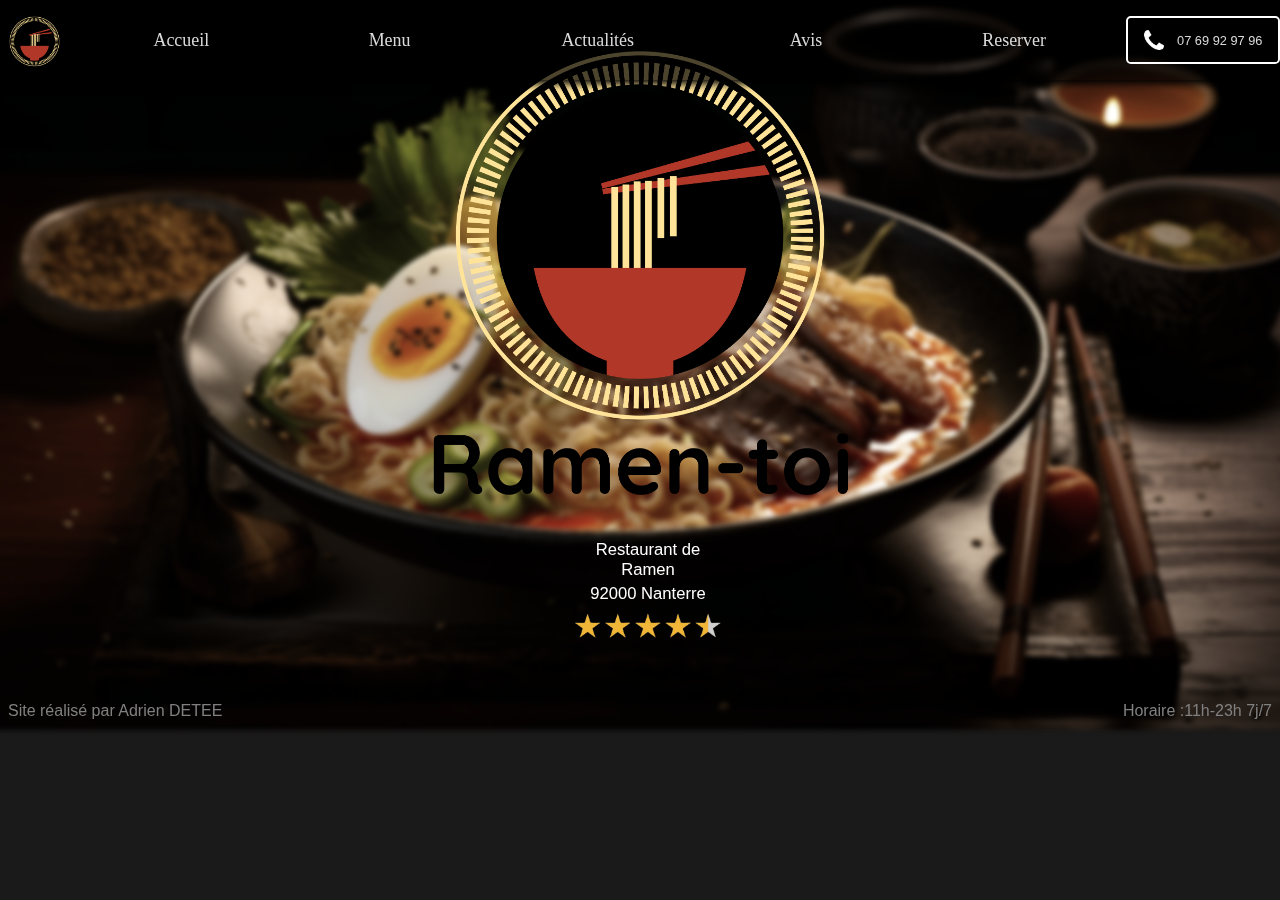
<file: index.html>
<!DOCTYPE html>
<html lang="en">

<head>
    <meta charset="UTF-8">
    <meta name="viewport" content="width=device-width, initial-scale=1.0">
    <title>Ramen-Toi</title>
    <link rel="stylesheet" href="style.css">
    <link rel="icon" type="image/jpeg" href="logo-transparent-png.png">

<body>

    <nav>
        <img class="icone" src="logo-transparent-png.png" alt="logo" width="100">

        <button class='br'>Accueil</button>

        <a href="Html/Carte.html">
            <button class='br'>Menu</button>
        </a>
        <a href="Html/Actualités.html">
            <button class='br'>Actualités</button>
        </a>
        <a href="Html/Avis.html">
            <button class='br'>Avis</button>
        </a>
        <a href="Html/Contact.html">
            <button class='br'>Reserver</button>
        </a>

        <a href="Html/Contact.html">
            <button class='br' id="num">
                <div class="numero">
                    <img class="tel" src="telblanc.png" alt="">
                    <p class="ntm">07 69 92 97 96</p>
                </div>
            </button>
        </a>


    </nav>

    <img class="fond" src="Rammmen.png" alt="fond">
    <div class="forlogo">
        <img class="Logo" src="logo-transparent-png.png" alt="" width="450">
    </div>

    <div class="otext">
        <p class="pinfo">Restaurant de Ramen</p>
        <p class="pinfo">92000 Nanterre</p>
        <a href="Html/Avis.html">
            <img class="pinfo" src="5etoile.png" alt="">
        </a>
    </div>
    <div class="recadre">
        
    </div>
    <footer>
        <p>Site réalisé par Adrien DETEE</p>
        <p>Horaire :11h-23h 7j/7</p>
    </footer>

</body>

</html>
</file>
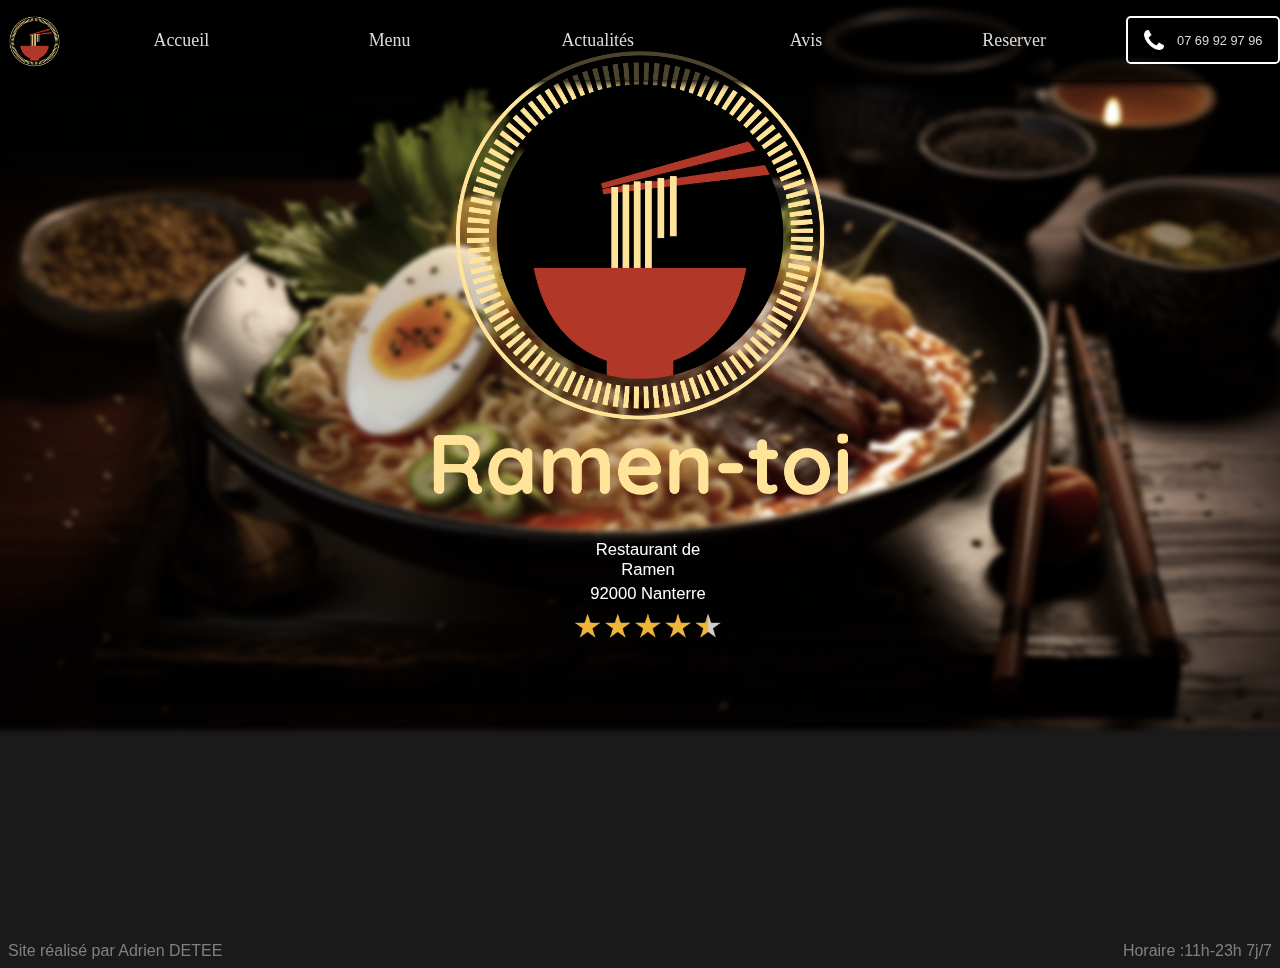
<file: Html/index.html>
<!DOCTYPE html>
<html lang="en">

<head>
    <meta charset="UTF-8">
    <meta name="viewport" content="width=device-width, initial-scale=1.0">
    <title>Ramen-Toi</title>
    <link rel="stylesheet" href="../Css/resto.css">
    <link rel="icon" type="image/jpeg" href="img/Logo C/logo-transparent-png.png">

<body>

    <nav>
        <img class="icone" src="../img/Logo C/logo-transparent-png.png" alt="logo" width="100">

        <button class='br'>Accueil</button>

        <a href="Carte.html">
            <button class='br'>Menu</button>
        </a>
        <a href="Actualités.html">
            <button class='br'>Actualités</button>
        </a>
        <a href="Avis.html">
            <button class='br'>Avis</button>
        </a>
        <a href="Contact.html">
            <button class='br'>Reserver</button>
        </a>

        <a href="Contact.html">
            <button class='br' id="num">
                <div class="numero">
                    <img class="tel" src="../img/telblanc.png" alt="">
                    <p class="ntm">07 69 92 97 96</p>
                </div>
            </button>
        </a>


    </nav>

    <img class="fond" src="../img/Rammmen.png" alt="fond">
    <div class="forlogo">
        <img class="Logo" src="../img/Logo CN/logo-transparent-png.png" alt="" width="450">
    </div>

    <div class="otext">
        <p class="pinfo">Restaurant de Ramen</p>
        <p class="pinfo">92000 Nanterre</p>
        <a href="Avis.html">
            <img class="pinfo" src="../img/5etoile.png" alt="">
        </a>
    </div>
    <div class="recadre">
        
    </div>
    <footer>
        <p>Site réalisé par Adrien DETEE</p>
        <p>Horaire :11h-23h 7j/7</p>
    </footer>

</body>

</html>
</file>
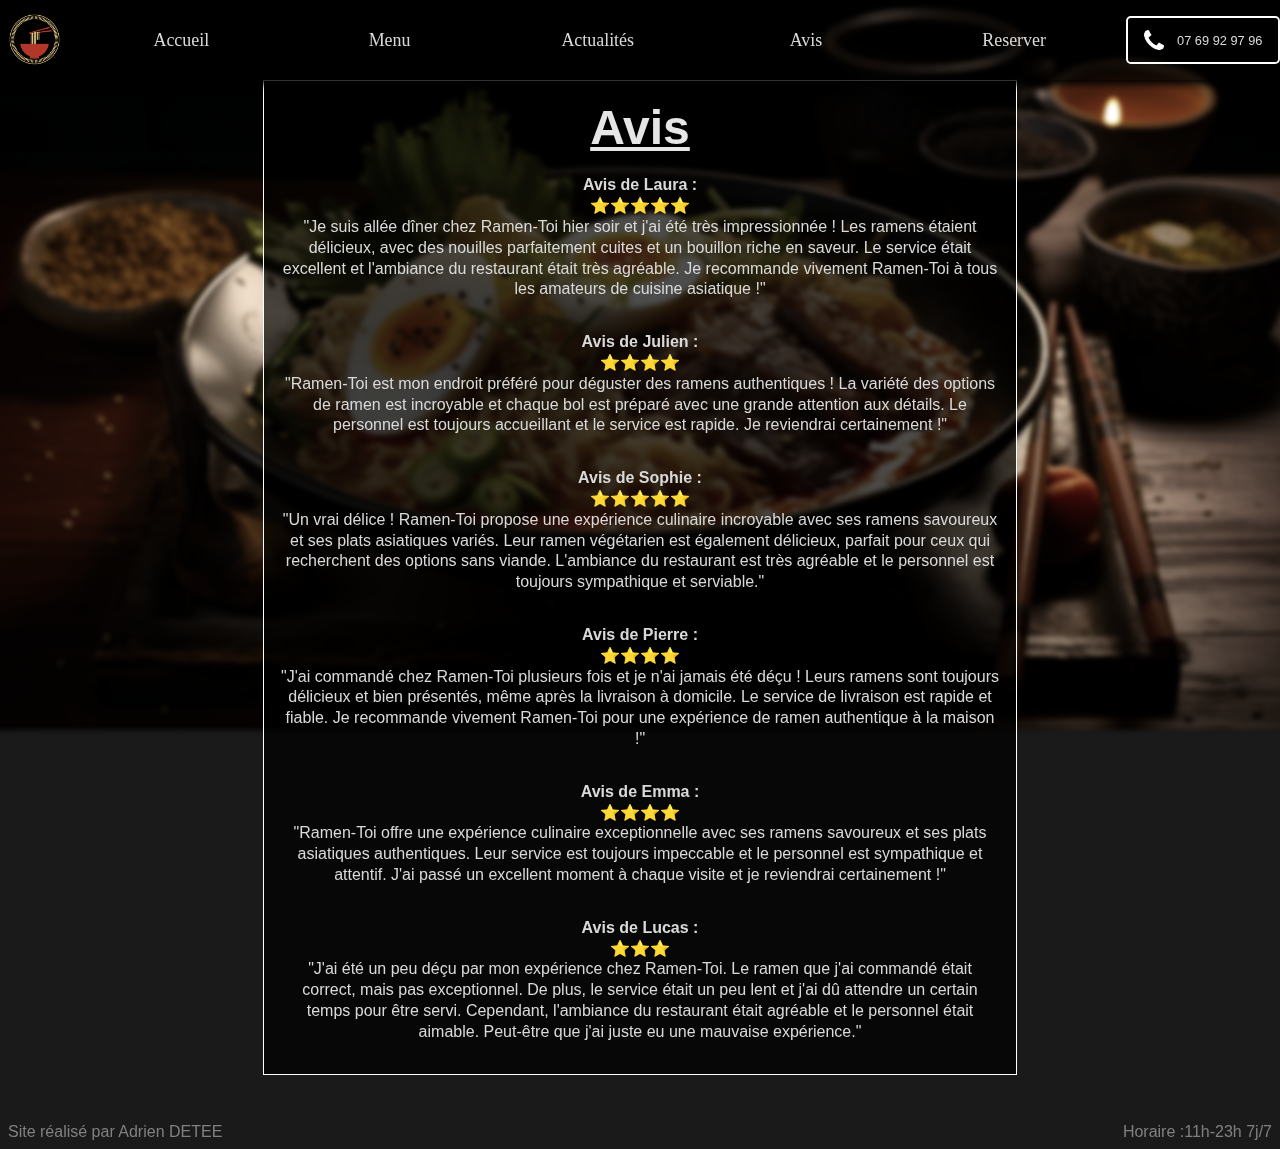
<file: Html/Avis.html>
<!DOCTYPE html>
<html lang="en">

<head>
    <meta charset="UTF-8">
    <meta name="viewport" content="width=device-width, initial-scale=1.0">
    <title>Ramen-Toi</title>
    <link rel="stylesheet" href="../style.css">
    <link rel="icon" type="image/jpeg" href="img/Logo C/logo-transparent-png.png">
</head>

<body>
    <nav>
        <a href="../index.html">
            <img class="icone" src="../img/Logo C/logo-transparent-png.png" alt="logo" width="100">
        </a>
        <a href="../index.html">
            <button class='br'>Accueil</button>
        </a>
        <a href="Carte.html">
            <button class='br'>Menu</button>
        </a>
        <a href="Actualités.html">
            <button class='br'>Actualités</button>
        </a>

        <button class='br'>Avis</button>

        <a href="Contact.html">
            <button class='br'>Reserver</button>
        </a>
        <a href="Contact.html">
            <button class='br' id="num">
                <div class="numero">
                    <img class="tel" src="../img/telblanc.png" alt="">
                    <p class="ntm">07 69 92 97 96</p>
                </div>
            </button>
        </a>
    </nav>
    <img class="fond" src="../img/Rammmen.png" alt="fond">
    <div class="recadre">
        <div class="info2">
            <p class="souligner">Avis</p>
            <p>
                <strong>Avis de Laura :</strong><br>
                ⭐⭐⭐⭐⭐<br>
                "Je suis allée dîner chez Ramen-Toi hier soir et j'ai été très impressionnée ! Les ramens étaient
                délicieux, avec des nouilles parfaitement cuites et un bouillon riche en saveur. Le service était
                excellent et l'ambiance du restaurant était très agréable. Je recommande vivement Ramen-Toi à tous les
                amateurs de cuisine asiatique !"
            </p>

            <p>
                <strong>Avis de Julien :</strong><br>
                ⭐⭐⭐⭐<br>
                "Ramen-Toi est mon endroit préféré pour déguster des ramens authentiques ! La variété des options de
                ramen est incroyable et chaque bol est préparé avec une grande attention aux détails. Le personnel est
                toujours accueillant et le service est rapide. Je reviendrai certainement !"
            </p>

            <p>
                <strong>Avis de Sophie :</strong><br>
                ⭐⭐⭐⭐⭐<br>
                "Un vrai délice ! Ramen-Toi propose une expérience culinaire incroyable avec ses ramens savoureux et ses
                plats asiatiques variés. Leur ramen végétarien est également délicieux, parfait pour ceux qui
                recherchent des options sans viande. L'ambiance du restaurant est très agréable et le personnel est
                toujours sympathique et serviable."
            </p>

            <p>
                <strong>Avis de Pierre :</strong><br>
                ⭐⭐⭐⭐<br>
                "J'ai commandé chez Ramen-Toi plusieurs fois et je n'ai jamais été déçu ! Leurs ramens sont toujours
                délicieux et bien présentés, même après la livraison à domicile. Le service de livraison est rapide et
                fiable. Je recommande vivement Ramen-Toi pour une expérience de ramen authentique à la maison !"
            </p>

            <p>
                <strong>Avis de Emma :</strong><br>
                ⭐⭐⭐⭐<br>
                "Ramen-Toi offre une expérience culinaire exceptionnelle avec ses ramens savoureux et ses plats
                asiatiques authentiques. Leur service est toujours impeccable et le personnel est sympathique et
                attentif. J'ai passé un excellent moment à chaque visite et je reviendrai certainement !"
            </p>

            <p>
                <strong>Avis de Lucas :</strong><br>
                ⭐⭐⭐<br>
                "J'ai été un peu déçu par mon expérience chez Ramen-Toi. Le ramen que j'ai commandé était correct, mais
                pas exceptionnel. De plus, le service était un peu lent et j'ai dû attendre un certain temps pour être
                servi. Cependant, l'ambiance du restaurant était agréable et le personnel était aimable. Peut-être que
                j'ai juste eu une mauvaise expérience."
            </p>
        </div>
    </div>
    <footer>
        <p>Site réalisé par Adrien DETEE</p>
        <p>Horaire :11h-23h 7j/7</p>
    </footer>
</body>

</html>
</file>
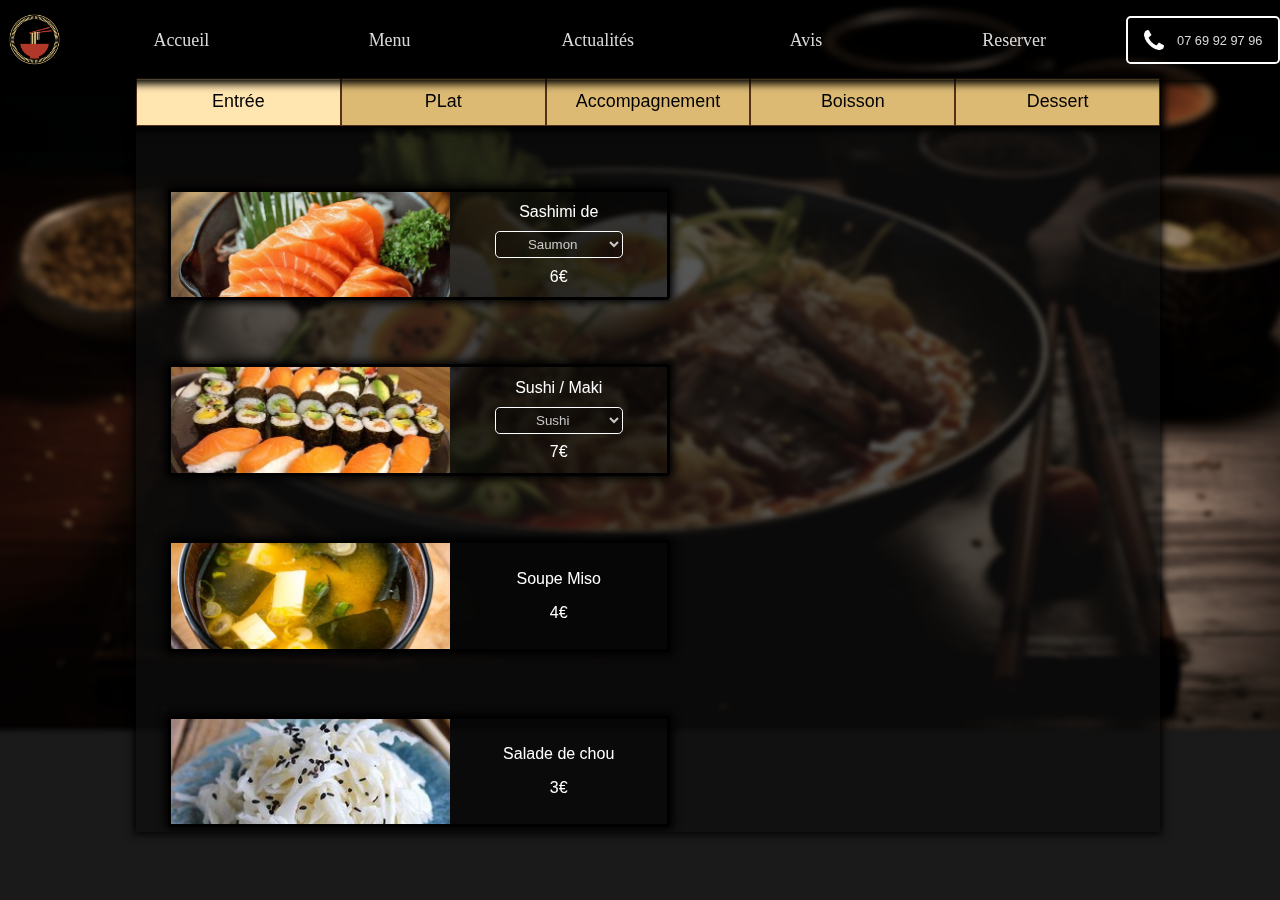
<file: Html/Carte.html>
<!DOCTYPE html>
<html lang="en">

<head>
    <meta charset="UTF-8">
    <meta name="viewport" content="width=device-width, initial-scale=1.0">
    <title>Ramen-Toi</title>
    <link rel="stylesheet" href="../style.css">
    <link rel="icon" type="image/jpeg" href="img/Logo C/logo-transparent-png.png">
</head>

<body>
    <nav>
        <a href="../index.html">
            <img class="icone" src="../img/Logo C/logo-transparent-png.png" alt="logo" width="100">
        </a>
        <a href="../index.html">
            <button class='br'>Accueil</button>
        </a>


        <button class='br'>Menu</button>

        <a href="Actualités.html">
            <button class='br'>Actualités</button>
        </a>
        <a href="Avis.html">
            <button class='br'>Avis</button>
        </a>
        <a href="Contact.html">
            <button class='br'>Reserver</button>
        </a>
        <a href="Contact.html">
            <button class='br' id="num">
                <div class="numero">
                    <img class="tel" src="../img/telblanc.png" alt="">
                    <p class="ntm">07 69 92 97 96</p>
                </div>
            </button>
        </a>


    </nav>
    <img class="fond" src="../img/Rammmen.png" alt="fond">

    <div class="pose" id="pose">
        <div class="menu" id="menu">
            <button class="choixmenuselect">Entrée</button>
            <button class="choixmenu">PLat</button>
            <button class="choixmenu">Accompagnement</button>
            <button class="choixmenu">Boisson</button>
            <button class="choixmenu">Dessert</button>

        </div>
        <div class="Categorie" id="Entrée">
            <div id="Ramen">
                <img class="sashimage" src="../img/31a62e563d4306cb79e4023f71857f79.jpg" alt="">
                <div class="recadre">
                    <p class="description" id="val">Sashimi de</p>
                    <select class="parfum" id="parfum" name="parfum">
                        <option value="Sashimi de Saumon">Saumon</option>
                        <option value="Sashimi de Thon">Thon</option>
                    </select>
                    <div class="prix">
                        <p class="description" id="valprix">6</p>
                        <p class="description">€</p>
                    </div>
                </div>
            </div>
            <div id="Ramen">
                <img class="sashimage" src="../img/Sushi.jpg" alt="">
                <div class="recadre">
                    <p class="description" id="val">Sushi / Maki</p>
                    <select class="parfum" id="parfum" name="parfum">
                        <option value="Sushi">Sushi</option>
                        <option value="Maki">Maki</option>
                        <option value="Sushi & Maki">Sushi & Maki</option>

                    </select>
                    <div class="prix">
                        <p class="description" id="valprix">7</p>
                        <p class="description">€</p>
                    </div>
                </div>
            </div>

            <div id="Ramen">
                <img class="sashimage" src="../img/miso.jpg" alt="">
                <div class="recadre">
                    <p class="description" id="val">Soupe Miso</p>
                    <div class="prix">
                        <p class="description">4</p>
                        <p class="description">€</p>
                    </div>
                </div>
            </div>
            <div id="Ramen">
                <img class="sashimage" src="../img/chou.jpg" alt="">
                <div class="recadre">
                    <p class="description" id="val">Salade de chou</p>
                    <div class="prix">
                        <p class="description" id="valprix">3</p>
                        <p class="description">€</p>
                    </div>
                </div>
            </div>
            <div id="Ramen">
                <img class="sashimage" src="../img/onigiri.jpg" alt="">
                <div class="recadre">
                    <p class="description" id="val">Onigiri</p>
                    <div class="prix">
                        <p class="description" id="valprix">5</p>
                        <p class="description">€</p>
                    </div>
                </div>
            </div>
        </div>




        <div class="Categorie" id="Plat">
            <div class="section">
                <button class="choixplatselect" id="choix">Ramens</button>
                <button class="choixplat" id="composition">Autre plats</button>
            </div>
            <div class="choixpg" id="choixg">
                <div id="Ramen">
                    <img class="sashimage" src="../img/ramenporc.jpg" alt="">
                    <div class="recadre">
                        <p class="description" id="val">Ramen de Porc</p>
                        <div class="prix">
                            <p class="description" id="valprix">11</p>
                            <p class="description">€</p>
                        </div>
                    </div>
                </div>
                <div id="Ramen">
                    <img class="sashimage" src="../img/ramenboeuf.jpg" alt="">
                    <div class="recadre">
                        <p class="description" id="val">Ramen de Boeuf</p>
                        <div class="prix">
                            <p class="description" id="valprix">11</p>
                            <p class="description">€</p>
                        </div>
                    </div>
                </div>
                <div id="Ramen">
                    <img class="sashimage" src="../img/ramenpoulet.jpg" alt="">
                    <div class="recadre">
                        <p class="description" id="val">Ramen de Poulet</p>
                        <div class="prix">
                            <p class="description" id="valprix">11</p>
                            <p class="description">€</p>
                        </div>
                    </div>
                </div>
                <div id="Ramen">
                    <img class="sashimage" src="../img/ramencrevette.jpg" alt="">
                    <div class="recadre">
                        <p class="description" id="val">Ramen au crevettes</p>
                        <div class="prix">
                            <p class="description" id="valprix">11</p>
                            <p class="description">€</p>
                        </div>
                    </div>
                </div>
                <div id="Ramen">
                    <img class="sashimage" src="../img/ramencanard.jpg" alt="">
                    <div class="recadre">
                        <p class="description" id="val">Ramen de canard laqué</p>
                        <div class="prix">
                            <p class="description" id="valprix">12</p>
                            <p class="description">€</p>
                        </div>
                    </div>
                </div>
                <div id="Ramen">
                    <img class="sashimage" src="../img/ramenvegie.jpg" alt="">
                    <div class="recadre">
                        <p class="description" id="val">Ramen végetarien</p>
                        <div class="prix">
                            <p class="description" id="valprix">10</p>
                            <p class="description">€</p>
                        </div>
                    </div>
                </div>

            </div>


            <div id="Platcomposition">
                <div id="Ramen">
                    <img class="sashimage" src="../img/bobun.jpg" alt="">
                    <div class="recadre">
                        <p class="description" id="val">bo bun au boeuf</p>
                        <div class="prix">
                            <p class="description" id="valprix">8</p>
                            <p class="description">€</p>
                        </div>
                    </div>
                </div>
                <div id="Ramen">
                    <img class="sashimage" src="../img/poulet laqué.jpg" alt="">
                    <div class="recadre">
                        <p class="description" id="val">Poulet Laqué</p>
                        <div class="prix">
                            <p class="description" id="valprix">9</p>
                            <p class="description">€</p>
                        </div>
                    </div>
                </div>
                <div id="Ramen">
                    <img class="sashimage" src="../img/curry.jpg" alt="">
                    <div class="recadre">
                        <p class="description" id="val">Curry</p>
                        <select class="parfum" id="parfum" name="parfum">
                            <option value="piquant">piquant</option>
                            <option value="pas piquant">pas piquant</option>
                        </select>
                        <div class="prix">
                            <p class="description" id="valprix">9</p>
                            <p class="description">€</p>
                        </div>
                    </div>
                </div>
                <div id="Ramen">
                    <img class="sashimage" src="../img/katsudon.jpg" alt="">
                    <div class="recadre">
                        <p class="description" id="val">katsudon</p>
                        <div class="prix">
                            <p class="description" id="valprix">8</p>
                            <p class="description">€</p>
                        </div>
                    </div>
                </div>
                <div id="Ramen">
                    <img class="sashimage" src="../img/chilli.jpg" alt="">
                    <div class="recadre">
                        <p class="description" id="val">Chili Con Carne</p>
                        <select class="parfum" id="parfum" name="parfum">
                            <option value="piquant">piquant</option>
                            <option value="pas piquant">pas piquant</option>
                        </select>
                        <div class="prix">
                            <p class="description" id="valprix">8</p>
                            <p class="description">€</p>
                        </div>
                    </div>
                </div>
            </div>
        </div>
        <div class="Categorie" id="acc">
            <div id="Ramen">
                <img class="sashimage" src="../img/gyoza.jpg" alt="">
                <div class="recadre">
                    <p class="description" id="val">gyoza</p>
                    <select class="parfum" id="parfum" name="parfum">
                        <option value="Gyoza au Porc">Porc</option>
                        <option value="Gyoza Végétarien">Végétarien</option>
                    </select>
                    <div class="prix">
                        <p class="description" id="valprix">5</p>
                        <p class="description">€</p>
                    </div>
                </div>
            </div>
            <div id="Ramen">
                <img class="sashimage" src="../img/ravioli.jpg" alt="">
                <div class="recadre">
                    <p class="description" id="val">Raviolis au crevettes</p>
                    <div class="prix">
                        <p class="description" id="valprix">5</p>
                        <p class="description">€</p>
                    </div>
                </div>
            </div>
            <div id="Ramen">
                <img class="sashimage" src="../img/chou.jpg" alt="">
                <div class="recadre">
                    <p class="description" id="val">Salade de chou</p>
                    <div class="prix">
                        <p class="description" id="valprix">3</p>
                        <p class="description">€</p>
                    </div>
                </div>
            </div>
            <div id="Ramen">
                <img class="sashimage" src="../img/brochette boeuf fromage.jpg" alt="">
                <div class="recadre">
                    <p class="description" id="val">brochette de boeuf au fromage</p>
                    <div class="prix">
                        <p class="description" id="valprix">6</p>
                        <p class="description">€</p>
                    </div>
                </div>
            </div>
            <div id="Ramen">
                <img class="sashimage" src="../img/Fritte.jpg" alt="">
                <div class="recadre">
                    <p class="description" id="val">Des bonne frites américaine</p>
                    <div class="prix">
                        <p class="description" id="valprix">4</p>
                        <p class="description">€</p>
                    </div>
                </div>
            </div>
        </div>
        <div class="Categorie" id="boisson">
            <div id="Ramen">
                <img class="sashimage" src="../img/eau.jpg" alt="">
                <div class="recadre">
                    <p class="description" id="val">eau</p>
                    <div class="prix">
                        <p class="description" id="valprix">1</p>
                        <p class="description">€</p>
                    </div>
                </div>
            </div>
            <div id="Ramen">
                <img class="sashimage" src="../img/Sake.jpg" alt="">
                <div class="recadre">
                    <p class="description" id="val">Sake</p>
                    <div class="prix">
                        <p class="description" id="valprix">8</p>
                        <p class="description">€</p>
                    </div>
                </div>
            </div>
            <div id="Ramen">
                <img class="sashimage" src="../img/cocalogo.jpg" alt="">
                <div class="recadre">
                    <p class="description" id="val">Coca cola</p>
                    <div class="prix">
                        <p class="description" id="valprix">2</p>
                        <p class="description">€</p>
                    </div>
                </div>
            </div>
            <div id="Ramen">
                <img class="sashimage" src="../img/orangina.jpg" alt="">
                <div class="recadre">
                    <p class="description" id="val">Orangina</p>
                    <div class="prix">
                        <p class="description" id="valprix">2</p>
                        <p class="description">€</p>
                    </div>
                </div>
            </div>
            <div id="Ramen">
                <img class="sashimage" src="../img/fuzetea.jpg" alt="">
                <div class="recadre">
                    <p class="description" id="val">fuzetea</p>
                    <div class="prix">
                        <p class="description" id="valprix">2</p>
                        <p class="description">€</p>
                    </div>
                </div>
            </div>
            <div id="Ramen">
                <img class="sashimage" src="../img/7up.jpg" alt="">
                <div class="recadre">
                    <p class="description" id="val">7up</p>
                    <div class="prix">
                        <p class="description" id="valprix">2</p>
                        <p class="description">€</p>
                    </div>
                </div>
            </div>
        </div>
        <div class="Categorie" id="dessert">
            <div id="Ramen">
                <img class="sashimage" src="../img/mochi.jpg" alt="">
                <div class="recadre">
                    <p class="description" id="val">Mochi parfum au choix</p>
                    <select class="parfum" id="parfum" name="parfum">
                        <option value="Mochi parfum vanille">Vanille</option>
                        <option value="Mochi parfum Kiwi">Kiwi</option>
                        <option value="Mochi parfum Mangue">Mangue</option>
                        <option value="Mochi parfum Matcha">Matcha</option>
                        <option value="Mochi parfum Haricot rouge">Haricot rouge</option>
                        <option value="Mochi parfum Sésame noir">Sésame noir</option>
                        <option value="Mochi parfum Taro">Taro</option>
                    </select>
                    <div class="prix">
                        <p class="description" id="valprix">4</p>
                        <p class="description">€</p>
                    </div>
                </div>
            </div>
            <div id="Ramen">
                <img class="sashimage" src="../img/dango.jpg" alt="">
                <div class="recadre">
                    <p class="description" id="val">Dango</p>
                    <div class="prix">
                        <p class="description" id="valprix">5</p>
                        <p class="description">€</p>
                    </div>
                </div>
            </div>
            <div id="Ramen">
                <img class="sashimage" src="../img/flan.jpg" alt="">
                <div class="recadre">
                    <p class="description" id="val">Flan au caramel</p>
                    <div class="prix">
                        <p class="description" id="valprix">2</p>
                        <p class="description">€</p>
                    </div>
                </div>
            </div>
            <div id="Ramen">
                <img class="sashimage" src="../img/perle.jpg" alt="">
                <div class="recadre">
                    <p class="description" id="val">Perle du japon à l'ananas</p>
                    <div class="prix">
                        <p class="description" id="valprix">4</p>
                        <p class="description">€</p>
                    </div>
                </div>
            </div>
            <div id="Ramen">
                <img class="sashimage" src="../img/dorayaki.jpg" alt="">
                <div class="recadre">
                    <p class="description" id="val">dorayaki</p>
                    <div class="prix">
                        <p class="description" id="valprix">3</p>
                        <p class="description">€</p>
                    </div>
                </div>
            </div>

        </div>

    </div>

    </div>

    <script src="../JS/Carte.js"></script>
</body>

</html>
</file>
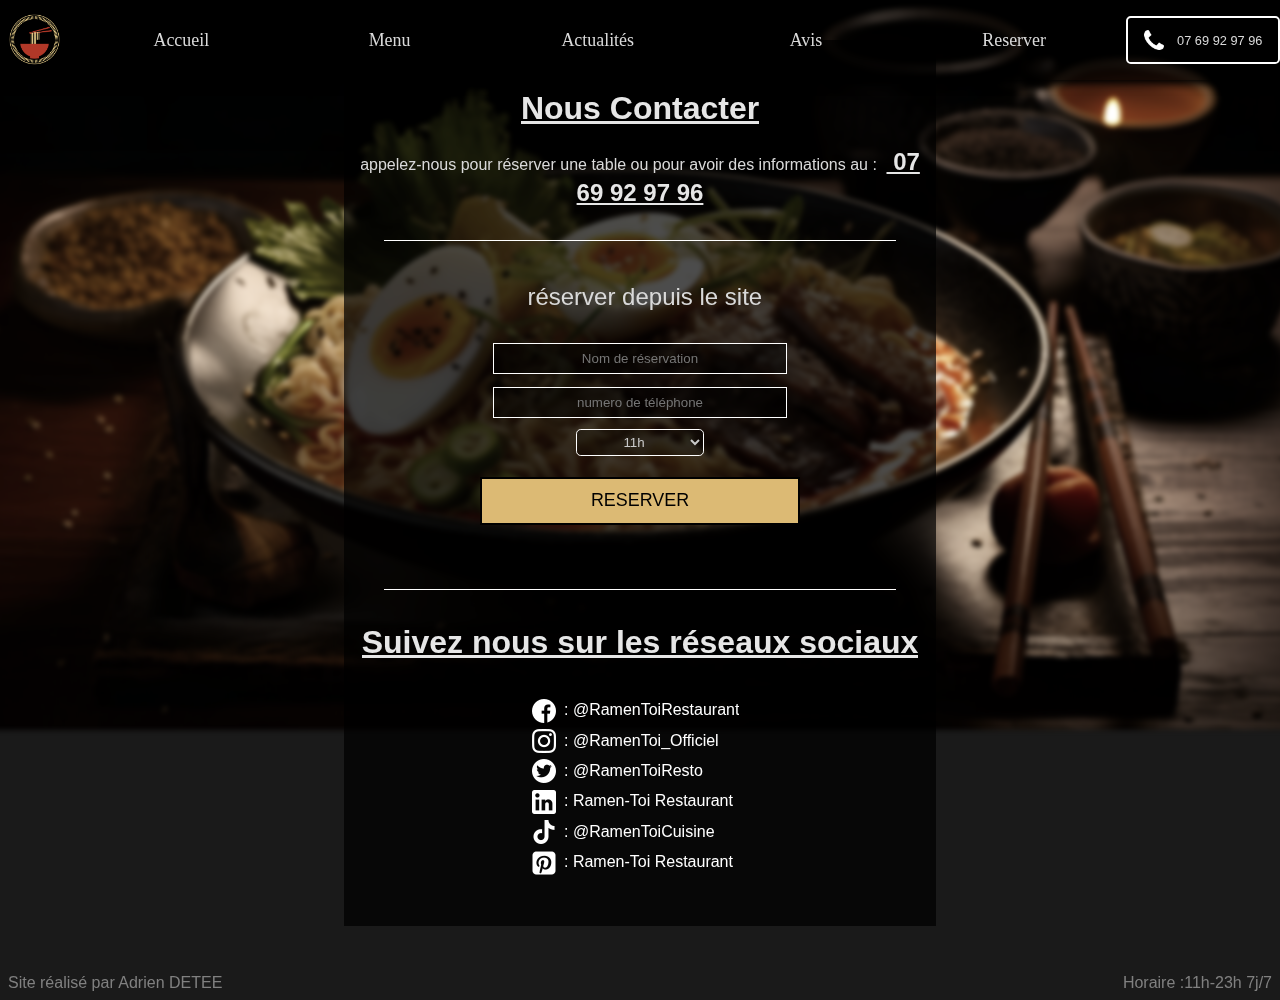
<file: Html/Contact.html>
<!DOCTYPE html>
<html lang="en">

<head>
    <meta charset="UTF-8">
    <meta name="viewport" content="width=device-width, initial-scale=1.0">
    <title>Ramen-Toi</title>
    <link rel="stylesheet" href="../style.css">
    <link rel="icon" type="image/jpeg" href="img/Logo C/logo-transparent-png.png">
</head>

<body>
    <nav>
        <a href="../index.html">
            <img class="icone" src="../img/Logo C/logo-transparent-png.png" alt="logo" width="100">
        </a>
        <a href="../index.html">
            <button class='br'>Accueil</button>
        </a>
        <a href="Carte.html">
            <button class='br'>Menu</button>
        </a>
        <a href="Actualités.html">
            <button class='br'>Actualités</button>
        </a>
        <a href="Avis.html">
            <button class='br'>Avis</button>
        </a>
        <a href="Contact.html">
            <button class='br'>Reserver</button>
        </a>

        <button class='br' id="num">
            <div class="numero">
                <img class="tel" src="../img/telblanc.png" alt="">
                <p class="ntm">07 69 92 97 96</p>
            </div>
        </button>

    </nav>
    <img class="fond" src="../img/Rammmen.png" alt="fond">
    <div class="recadre">
        <div class="info2" id="noborder">
            <p class="souligner" id="contacter">Nous Contacter</p>
            <p>appelez-nous pour réserver une table ou pour avoir des informations au :<strong class="souligner"
                    id="numi"> 07 69 92 97 96</strong></p>
            <div class="info2" id="reserv">
                <p id="numi">réserver depuis le site</p>
                <div class="recadre">
                    <input type="text" class="recadre" id="input" placeholder="Nom de réservation">
                    <input type="tel" pattern="[0-9]{10}" class="recadre" id="inputnum"
                        placeholder="numero de téléphone">
                    <select class="parfum" name="horaire" id="horaire">$
                        <option value="11h">11h</option>
                        <option value="12h">12h</option>
                        <option value="13h">13h</option>
                        <option value="14h">14h</option>
                        <option value="19h">19h</option>
                        <option value="20h">20h</option>
                        <option value="21h">21h</option>
                        <option value="22h">22h</option>
                    </select>
                    <button class="choixmenu" id="reserver">RESERVER</button>
                    <p id="save"></p>
                    <button id="annuler">Annuler réservation</button>
                </div>
            </div>
            <p class="souligner" id="contacter">Suivez nous sur les réseaux sociaux</p>
            <p class="noline">
            <div class="recadre">
                <div id="ppp">
                    <div class="row">
                        <a  class="noline" href="https://www.facebook.com/nekoramenparis/?locale=fr_FR">
                            <img class="espace" src="../img/facebook.png" alt=""> : @RamenToiRestaurant
                        </a>
                    </div>
                    <div class="row">
                        <a class="noline" href="https://www.instagram.com/nekoramen_paris/?hl=fr">
                            <img class="espace" src="../img/instagram.png" alt=""> : @RamenToi_Officiel
                        </a>
                    </div>
                    <div class="row">
                        <a  class="noline" href="https://twitter.com/ImperatriceWu/status/1445852011555999751">
                            <img class="espace" src="../img/twitter.png" alt=""> : @RamenToiResto
                        </a>
                    </div>
                    <div class="row">
                        <a class="noline" href="https://www.linkedin.com/company/neko-ramen/about/">
                            <img class="espace" src="../img/logo-linkedin.png" alt=""> : Ramen-Toi Restaurant
                        </a>
                    </div>
                    <div class="row">
                        <a class="noline" href="https://www.tiktok.com/@nekoramen_paris">
                            <img class="espace" src="../img/tic-tac.png" alt=""> : @RamenToiCuisine
                        </a>
                    </div>
                    <div class="row">
                        <a class="noline" href="https://www.pinterest.fr/sedrikallani/neko-ramen-menu/">
                            <img class="espace" src="../img/sociale.png" alt=""> : Ramen-Toi Restaurant
                        </a>
                    </div>

                    </p>
                </div>
            </div>
        </div>

    </div>
    <footer>
        <p>Site réalisé par Adrien DETEE</p>
        <p>Horaire :11h-23h 7j/7</p>
    </footer>
    <script src="../JS/contact.js"></script>
</body>

</html>
</file>
<file: style.css>
@import url('https://fonts.cdnfonts.com/css/retro-groove');
@import url('https://fonts.cdnfonts.com/css/super-boys');
@import url('https://fonts.cdnfonts.com/css/qweny-check');
@import url('https://fonts.cdnfonts.com/css/kick-assinger');

* {
    overflow-x: hidden;
    font-family: 'Retro Groove', sans-serif;
}

::-webkit-scrollbar {
    width: 0;
    height: 0;
}

body {
    overflow: hidden;
    background-color: rgb(26, 26, 26);
    font-family: 'Blippo', fantasy;

}

nav {

    display: flex;
    flex-direction: row;
    justify-content: space-between;
    align-items: center;
    align-content: center;
    background-color: rgba(0, 0, 0, 0.7);
    width: 100%;
    height: 5rem;
    position: fixed;
    z-index: 2;
    top: 0;
    left: 0;
    box-shadow: 0 0 8px 4px rgb(0, 0, 0);

}

.br {
    background-color: rgba(0, 0, 0, 0);
    border: 0;
    color: rgb(217, 217, 217);
    border-radius: 1rem;
    height: 5rem;
    width: 12rem;
    margin: 0;
}

.icone {
    margin-top: 1vw;
    width: 5.4vw;
    height: auto;
}


button:hover {
    cursor: pointer;
}

.br:hover {
    background-color: rgba(78, 78, 78, 0.5);
}

.fond {
    display: flex;
    background-position: top center;
    position: fixed;
    z-index: -5;
    width: 103%;
    top: -1vh;
    left: -1vw;
    filter: grayscale(0.4) blur(2.7px);
}

button {
    font-family: 'Blippo', fantasy;
    font-size: 1.4vw;
    width: 8vw;
    height: auto;
}





.forlogo {
    width: 100%;
    height: auto;
    display: flex;
    margin-top: 1rem;
    justify-content: center;
}

.Logo {
    width: 32rem;
    height: auto;
    display: flex;
    justify-content: center;
    margin-top: -1rem;

}

.otext {

    width: 100vw;
    font-family: 'Blippo', fantasy;
    display: flex;
    flex-direction: column;
    align-items: center;
    align-content: center;
    color: white;
    text-align: center;
    font-size: 1.3vw;

}

.pinfo {
    margin: 0.15vw;
    width: 12vw;

}

.info {
    margin-top: 1rem;
    border: 0.1rem white solid;
    color: rgb(255, 255, 255);
    display: flex;
    text-align: center;
    justify-content: center;
    width: 32rem;
    font-size: 1rem;
    font-family: 'Qweny Check', sans-serif;
    height: 8rem;
    line-height: 1.3;
    padding: 0;
    background-color: rgba(0, 0, 0, 0.7);
}

.info2 {
    margin-top: 4.5rem;
    border: 0.1rem white solid;
    color: rgb(217, 217, 217);
    display: flex;
    text-align: center;
    justify-content: center;
    flex-direction: column;
    align-items: center;
    width: 45rem;
    font-size: 1rem;
    font-family: 'Qweny Check', sans-serif;

    line-height: 1.3;
    padding: 1rem;
    background-color: rgba(0, 0, 0, 0.7);


}

#noborder {
    border: 0;
    width: 35rem;
    margin-top: 2rem;
}

#reserv {
    width: 30rem;
    display: flex;
    justify-content: center;
    margin-top: 1rem;
    border-left: 0;
    border-right: 0;
    background-color: rgba(255, 255, 255, 0);
}

#reserver {
    width: 20rem;
    border: 0.15rem rgb(0, 0, 0) solid;
    margin: 1rem 0;
}

#annuler {
    background-color: rgb(0, 0, 0, 0);
    border: 0.15rem rgb(229, 229, 229) solid;
    border-radius: 0.3rem;
    color: rgb(229, 229, 229);
}

#annuler:hover {
    background-color: rgb(229, 229, 229);
    color: rgb(0, 0, 0);
}

.souligner {
    text-decoration: underline;
    font-weight: bold;
    font-size: 3rem;
    margin: 0;

    color: rgb(230, 230, 230);
}

#numi {
    font-size: 1.5em;
    margin-left: 0.6rem;
    font-family: 'Kick Assinger', sans-serif;
}

#contacter {
    margin-top: 2rem;
    font-size: 2rem;
}


footer {
    color: gray;
    display: flex;
    flex-direction: row;
    justify-content: space-between;
    margin-bottom: -1rem;
    margin-top: 2rem;
}


#num {
    border: 0.2vw rgb(255, 255, 255) solid;
    width: 12vw;
    display: flex;
    align-items: center;
    justify-content: center;
    align-content: center;
    height: 3rem;
    overflow: hidden;
    border-radius: 0.3rem;
}

.tel {
    width: 1.6vw;
    height: auto;
    margin: 1vw;
    margin-left: 0;

}

a {
    text-decoration: none;
}

.numero {
    display: flex;
    flex-direction: row;
    align-items: center;
    justify-content: center;
    align-content: center;
    text-decoration: none;
    font-size: 1vw;
    overflow: hidden;

}

#num:hover {
    background-color: rgb(86, 86, 86);
}






.section {


    width: 100%;
    display: flex;
    justify-content: space-between;
    overflow: hidden;
    height: 4rem;



}

.choixplat {


    width: 100vw;
    height: 3rem;
    border-radius: 0.2rem;
    background-color: rgb(92, 20, 20);
    color: rgb(255, 255, 255);
    border: 0.12rem rgb(0, 0, 0) solid;
    font-family: 'Super Boys', sans-serif;

}

.choixplatselect {
    width: 100vw;
    height: 3rem;
    border-radius: 0.2rem;
    color: rgb(255, 255, 255);
    border: 0.12rem rgb(0, 0, 0) solid;
    font-family: 'Super Boys', sans-serif;
    background-color: rgb(139, 38, 38);
}

.choixplat:hover {
    background-color: rgb(139, 38, 38);
}


.pose {
    width: 100%;
    height: 100%;

    display: flex;
    justify-content: center;
    position: fixed;

    margin-top: 4.3rem;
}

.menu {
    box-shadow: 0 0 8px 4px rgb(0, 0, 0);
    display: flex;
    flex-direction: row;
    width: 80%;
    height: auto;
    position: fixed;
    border: 0.1rem black solid;
    z-index: 10;
}

.choixmenu {

    background-color: rgb(220, 186, 116);
    width: 100vw;
    border: 0.1rem rgb(83, 49, 27) solid;
    font-family: 'Super Boys', sans-serif;
    height: 3rem;

}

.choixmenuselect {

    background-color: rgb(255, 229, 176);
    width: 100vw;
    border: 0.1rem rgb(83, 49, 27) solid;
    font-family: 'Super Boys', sans-serif;
    height: 3rem;

}



.Categorie {
    padding: 1rem;
    margin-top: 3rem;
    width: 77.5%;
    height: 75%;

    box-shadow: 0 0 8px 2px rgb(0, 0, 0);
    background-color: rgba(14, 14, 14, 0.7);
    display: flex;
    flex-direction: column;
    align-items: flex-start;
    justify-content: space-between;
    position: fixed;
    margin-bottom: 10rem;


}


#Ramen {
    margin-top: 3rem;
    margin-bottom: 1rem;
    margin-left: 1rem;
    width: 50%;
    height: 1rem;
    border-radius: 3px;
 
    box-shadow: 0 0 10px 3px black;
    background-color: rgba(0, 0, 0, 0.4);
    border: 0.2rem black solid;
    padding: 3.3rem 0rem;
    display: flex;
    flex-direction: row;
    align-items: center;
    justify-content: space-between;

    box-sizing: content-box;
    overflow: hidden;

}

.choixmenu:hover {

    background-color: rgb(235, 215, 176);
}


.sashimage {
    display: flex;
    position: static;
    width: 40rem;
    height: auto;
    margin-left: 0;
    left: 0;

    clip-path: polygon(0 30px, 100% 30px, 100% 70rem, 0 70rem);
    box-sizing: border-box;

}

.description {
    text-align: center;
    color: white;
    margin: 0.5rem 0;
}

.prix {
    display: flex;
    flex-direction: row;

}

.recadre {
    width: 100%;
    display: flex;
    justify-content: center;
    text-align: center;
    align-items: center;

    flex-direction: column;
}

#ppp {
    width: 50%;
    display: flex;

    text-align: start;
    align-items: flex-start;
    flex-direction: column;
    margin-left: 3rem;

}

.espace {
    margin: 0.2rem 0.5rem;

}

.parfum {
    background-color: rgba(0, 0, 0, 0.3);
    border: 0.1rem rgb(255, 255, 255) solid;
    color: rgb(201, 201, 201);
    display: flex;
    text-align: center;

    margin: 0.1rem 0;
    width: 8rem;
    height: 1.7rem;
    border-radius: 0.3rem;

}

.row {
    display: flex;
    flex-direction: row;
    align-items: center;

}

#input {
    height: 1.7rem;
    margin: 0.4rem;
    border: 0.1rem rgb(255, 255, 255) solid;
    width: 18rem;
    background-color: rgba(0, 0, 0, 0.5);
    color: white;
}

#inputnum {
    height: 1.7rem;
    margin: 0.4rem;
    border: 0.1rem rgb(255, 255, 255) solid;
    width: 18rem;
    background-color: rgba(0, 0, 0, 0.5);
    color: white;
}

option {
    color: black;
}

#horaire {
    margin: 0.3rem 0;

}

.noline {
    text-decoration: none;
    color: white;
    display: flex;
    flex-direction: row;
    align-items: center;
    justify-content: center;
    align-content: center;



}
</file>
<file: Css/resto.css>
@import url('https://fonts.cdnfonts.com/css/retro-groove');
@import url('https://fonts.cdnfonts.com/css/super-boys');
@import url('https://fonts.cdnfonts.com/css/qweny-check');
@import url('https://fonts.cdnfonts.com/css/kick-assinger');

* {
    overflow-x: hidden;
    font-family: 'Retro Groove', sans-serif;
}

::-webkit-scrollbar {
    width: 0;
    height: 0;
}

body {
    overflow: hidden;
    background-color: rgb(26, 26, 26);
    font-family: 'Blippo', fantasy;

}

nav {

    display: flex;
    flex-direction: row;
    justify-content: space-between;
    align-items: center;
    align-content: center;
    background-color: rgba(0, 0, 0, 0.7);
    width: 100%;
    height: 5rem;
    position: fixed;
    z-index: 2;
    top: 0;
    left: 0;
    box-shadow: 0 0 8px 4px rgb(0, 0, 0);

}

.br {
    background-color: rgba(0, 0, 0, 0);
    border: 0;
    color: rgb(217, 217, 217);
    border-radius: 1rem;
    height: 5rem;
    width: 12rem;
    margin: 0;
}

.icone {
    margin-top: 1vw;
    width: 5.4vw;
    height: auto;
}


button:hover {
    cursor: pointer;
}

.br:hover {
    background-color: rgba(78, 78, 78, 0.5);
}

.fond {
    display: flex;
    background-position: top center;
    position: fixed;
    z-index: -5;
    width: 103%;
    top: -1vh;
    left: -1vw;
    filter: grayscale(0.4) blur(2.7px);
}

button {
    font-family: 'Blippo', fantasy;
    font-size: 1.4vw;
    width: 8vw;
    height: auto;
}





.forlogo {
    width: 100%;
    height: auto;
    display: flex;
    margin-top: 1rem;
    justify-content: center;
}

.Logo {
    width: 32rem;
    height: auto;
    display: flex;
    justify-content: center;
    margin-top: -1rem;

}

.otext {

    width: 100vw;
    font-family: 'Blippo', fantasy;
    display: flex;
    flex-direction: column;
    align-items: center;
    align-content: center;
    color: white;
    text-align: center;
    font-size: 1.3vw;
    margin-bottom: 15rem;

}

.pinfo {
    margin: 0.15vw;
    width: 12vw;

}

.info {
    margin-top: 1rem;
    border: 0.1rem white solid;
    color: rgb(255, 255, 255);
    display: flex;
    text-align: center;
    justify-content: center;
    width: 32rem;
    font-size: 1rem;
    font-family: 'Qweny Check', sans-serif;
    height: 8rem;
    line-height: 1.3;
    padding: 0;
    background-color: rgba(0, 0, 0, 0.7);
}

.info2 {
    margin-top: 4.5rem;
    border: 0.1rem white solid;
    color: rgb(217, 217, 217);
    display: flex;
    text-align: center;
    justify-content: center;
    flex-direction: column;
    align-items: center;
    width: 45rem;
    font-size: 1rem;
    font-family: 'Qweny Check', sans-serif;

    line-height: 1.3;
    padding: 1rem;
    background-color: rgba(0, 0, 0, 0.7);


}

#noborder {
    border: 0;
    width: 35rem;
    margin-top: 2rem;
}

#reserv {
    width: 30rem;
    display: flex;
    justify-content: center;
    margin-top: 1rem;
    border-left: 0;
    border-right: 0;
    background-color: rgba(255, 255, 255, 0);
}

#reserver {
    width: 20rem;
    border: 0.15rem rgb(0, 0, 0) solid;
    margin: 1rem 0;
}

#annuler {
    background-color: rgb(0, 0, 0, 0);
    border: 0.15rem rgb(229, 229, 229) solid;
    border-radius: 0.3rem;
    color: rgb(229, 229, 229);
}

#annuler:hover {
    background-color: rgb(229, 229, 229);
    color: rgb(0, 0, 0);
}

.souligner {
    text-decoration: underline;
    font-weight: bold;
    font-size: 3rem;
    margin: 0;

    color: rgb(230, 230, 230);
}

#numi {
    font-size: 1.5em;
    margin-left: 0.6rem;
    font-family: 'Kick Assinger', sans-serif;
}

#contacter {
    margin-top: 2rem;
    font-size: 2rem;
}


footer {
    color: gray;
    display: flex;
    flex-direction: row;
    justify-content: space-between;
    margin-bottom: -1rem;
    margin-top: 2rem;
}


#num {
    border: 0.2vw rgb(255, 255, 255) solid;
    width: 12vw;
    display: flex;
    align-items: center;
    justify-content: center;
    align-content: center;
    height: 3rem;
    overflow: hidden;
    border-radius: 0.3rem;
}

.tel {
    width: 1.6vw;
    height: auto;
    margin: 1vw;
    margin-left: 0;

}

a {
    text-decoration: none;
}

.numero {
    display: flex;
    flex-direction: row;
    align-items: center;
    justify-content: center;
    align-content: center;
    text-decoration: none;
    font-size: 1vw;
    overflow: hidden;

}

#num:hover {
    background-color: rgb(86, 86, 86);
}






.section {


    width: 100%;
    display: flex;
    justify-content: space-between;
    overflow: hidden;
    height: 4rem;



}

.choixplat {


    width: 100vw;
    height: 3rem;
    border-radius: 0.2rem;
    background-color: rgb(92, 20, 20);
    color: rgb(255, 255, 255);
    border: 0.12rem rgb(0, 0, 0) solid;
    font-family: 'Super Boys', sans-serif;

}

.choixplatselect {
    width: 100vw;
    height: 3rem;
    border-radius: 0.2rem;
    color: rgb(255, 255, 255);
    border: 0.12rem rgb(0, 0, 0) solid;
    font-family: 'Super Boys', sans-serif;
    background-color: rgb(139, 38, 38);
}

.choixplat:hover {
    background-color: rgb(139, 38, 38);
}


.pose {
    width: 100%;
    height: 100%;

    display: flex;
    justify-content: center;
    position: fixed;

    margin-top: 4.3rem;
}

.menu {
    box-shadow: 0 0 8px 4px rgb(0, 0, 0);
    display: flex;
    flex-direction: row;
    width: 80%;
    height: auto;
    position: fixed;
    border: 0.1rem black solid;
    z-index: 10;
}

.choixmenu {

    background-color: rgb(220, 186, 116);
    width: 100vw;
    border: 0.1rem rgb(83, 49, 27) solid;
    font-family: 'Super Boys', sans-serif;
    height: 3rem;

}

.choixmenuselect {

    background-color: rgb(255, 229, 176);
    width: 100vw;
    border: 0.1rem rgb(83, 49, 27) solid;
    font-family: 'Super Boys', sans-serif;
    height: 3rem;

}



.Categorie {
    padding: 1rem;
    margin-top: 3rem;
    width: 77.5%;
    height: 75%;

    box-shadow: 0 0 8px 2px rgb(0, 0, 0);
    background-color: rgba(14, 14, 14, 0.7);
    display: flex;
    flex-direction: column;
    align-items: flex-start;
    justify-content: space-between;
    position: fixed;
    margin-bottom: 10rem;


}


#Ramen {
    margin-top: 3rem;
    margin-bottom: 1rem;
    margin-left: 1rem;
    width: 50%;
    height: 1rem;
    border-radius: 3px;
 
    box-shadow: 0 0 10px 3px black;
    background-color: rgba(0, 0, 0, 0.4);
    border: 0.2rem black solid;
    padding: 3.3rem 0rem;
    display: flex;
    flex-direction: row;
    align-items: center;
    justify-content: space-between;

    box-sizing: content-box;
    overflow: hidden;

}

.choixmenu:hover {

    background-color: rgb(235, 215, 176);
}


.sashimage {
    display: flex;
    position: static;
    width: 40rem;
    height: auto;
    margin-left: 0;
    left: 0;

    clip-path: polygon(0 30px, 100% 30px, 100% 70rem, 0 70rem);
    box-sizing: border-box;

}

.description {
    text-align: center;
    color: white;
    margin: 0.5rem 0;
}

.prix {
    display: flex;
    flex-direction: row;

}

.recadre {
    width: 100%;
    display: flex;
    justify-content: center;
    text-align: center;
    align-items: center;

    flex-direction: column;
}

#ppp {
    width: 50%;
    display: flex;

    text-align: start;
    align-items: flex-start;
    flex-direction: column;
    margin-left: 3rem;

}

.espace {
    margin: 0.2rem 0.5rem;

}

.parfum {
    background-color: rgba(0, 0, 0, 0.3);
    border: 0.1rem rgb(255, 255, 255) solid;
    color: rgb(201, 201, 201);
    display: flex;
    text-align: center;

    margin: 0.1rem 0;
    width: 8rem;
    height: 1.7rem;
    border-radius: 0.3rem;

}

.row {
    display: flex;
    flex-direction: row;
    align-items: center;

}

#input {
    height: 1.7rem;
    margin: 0.4rem;
    border: 0.1rem rgb(255, 255, 255) solid;
    width: 18rem;
    background-color: rgba(0, 0, 0, 0.5);
    color: white;
}

#inputnum {
    height: 1.7rem;
    margin: 0.4rem;
    border: 0.1rem rgb(255, 255, 255) solid;
    width: 18rem;
    background-color: rgba(0, 0, 0, 0.5);
    color: white;
}

option {
    color: black;
}

#horaire {
    margin: 0.3rem 0;

}

.noline {
    text-decoration: none;
    color: white;
    display: flex;
    flex-direction: row;
    align-items: center;
    justify-content: center;
    align-content: center;



}
</file>
